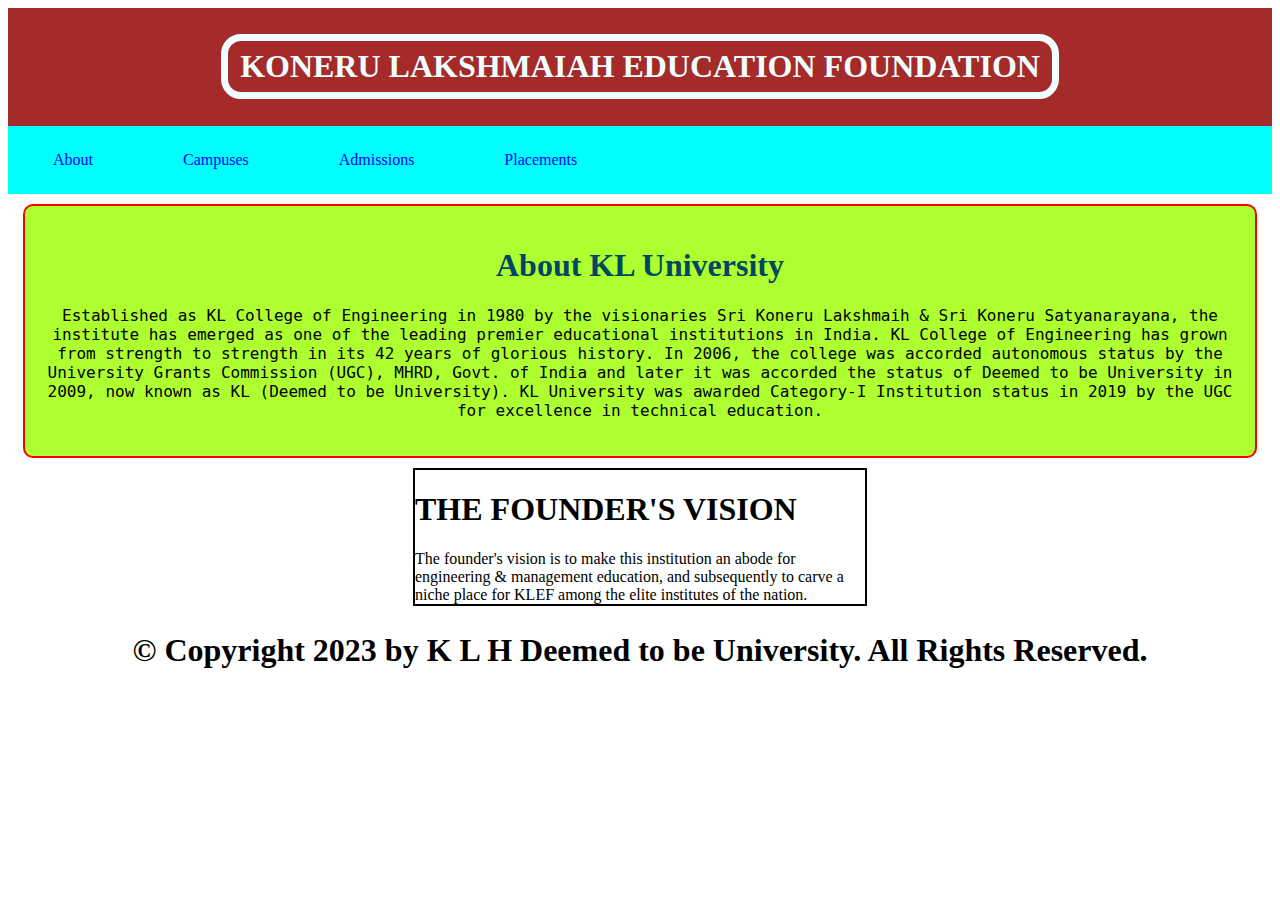
<file: 04-08-2025/index.html>
<!DOCTYPE html>
<html lang="en">
  <head>
    <meta charset="UTF-8" />
    <meta name="viewport" content="width=device-width, initial-scale=1.0" />
    <title>KLH Aziz Nagar Campus</title>
    <link rel="stylesheet" href="style.css" />
  </head>
  <body>
      <header>
        <h1>KONERU LAKSHMAIAH EDUCATION FOUNDATION</h1>
        </header>
        <nav>
            <ul>
               <nav>
    <ul>
        <li><a href="about.html">About</a></li>
        <li><a href="campuses.html">Campuses</a></li>
        <li><a href="admissions.html">Admissions</a></li>
        <li><a href="placements.html">Placements</a></li>
    </ul>
</nav>

            </ul>
        </nav>
    
    <section class="page1">
      <h1>About KL University</h1>
      <p>
        Established as KL College of Engineering in 1980 by the visionaries Sri
        Koneru Lakshmaih & Sri Koneru Satyanarayana, the institute has emerged
        as one of the leading premier educational institutions in India. KL
        College of Engineering has grown from strength to strength in its 42
        years of glorious history. In 2006, the college was accorded autonomous
        status by the University Grants Commission (UGC), MHRD, Govt. of India
        and later it was accorded the status of Deemed to be University in 2009,
        now known as KL (Deemed to be University). KL University was awarded
        Category-I Institution status in 2019 by the UGC for excellence in
        technical education.
      </p>
    </section>
    <section class ="page2">
      <article>
        <h1>THE FOUNDER'S VISION</h1>
        <p1>
          The founder's vision is to make this institution an abode for
          engineering & management education, and subsequently to carve a niche
          place for KLEF among the elite institutes of the nation.
        </p1>
      </article>
    </section>
     <footer>
        <h1>© Copyright 2023 by K L H Deemed to be University. All Rights Reserved.</h1>
    </footer>
  </body>
</html>
</file>
<file: 04-08-2025/style.css>
.page1 {
    background-color: greenyellow;
    border-radius:10px;
    border: 2px solid red;
    margin:10px 15px 10px 15px;
    padding:20px;
}.page1 h1{
    text-align: center;
color : rgb(3, 70, 97);
}
.page1 p{
    color: black;
    text-align: center;
    font-family: " courier new", monospace;
}
.page2{
    width: 450px;
    margin: auto;
    border : 2px solid black;
}
.page2 p{
    color:black;
    text-align: center;
    font-family: 'Courier New', monospace;

}

header {
    background-color: brown;
    padding: 5px;
    text-align: center;
}
header h1{
    color: azure;
    border: 7px solid azure;
    padding: 7px 12px;
    display: inline-block;
    border-radius: 20px;
}
nav ul{
    list-style-type: none;
    background-color: cyan;
    padding: 0px;
    margin: 0px;
    overflow: hidden;
}
nav li{
    float: left;
}
nav a{
    display: inline-block;
    color : blue;
    text-align: center;
    padding: 15px 30px;
    margin: 10px 15px 10px 15px;
    text-decoration: none;

}
nav a:hover{
   color: black;
}
footer{
   padding: 5px;
    text-align: center;
    font-family: Cambria, Cochin, Georgia, Times, 'Times New Roman', serif;
}
</file>
